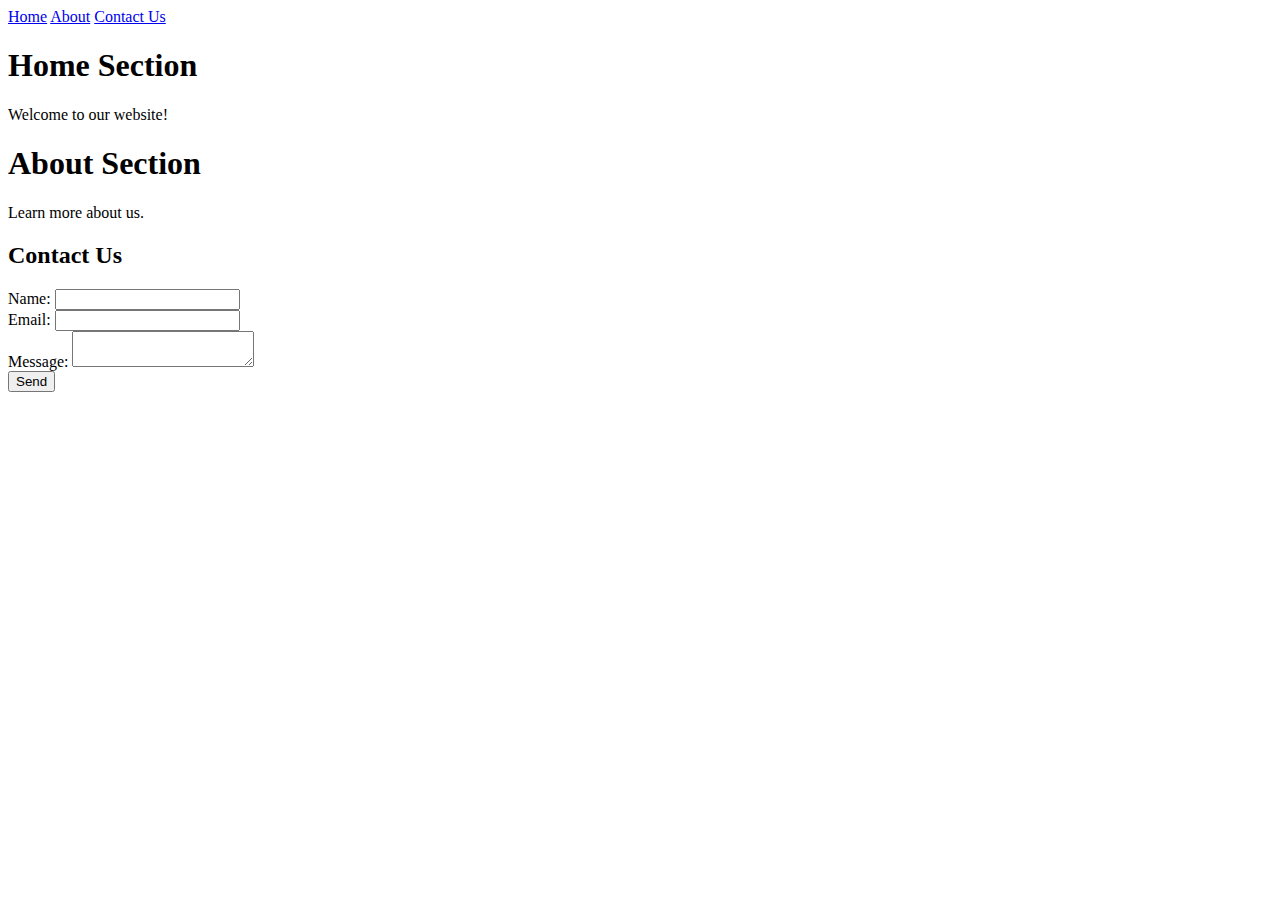
<file: new.html>
<!DOCTYPE html>
<html lang="en">
  <head>
    <meta charset="UTF-8" />
    <meta name="viewport" content="width=device-width, initial-scale=1.0" />
    <title>Smooth Scroll Example</title>
  </head>
  <body>
    <div class="nav">
      <a href="#home">Home</a>
      <a href="#about">About</a>
      <a href="#contact" class="contact-link">Contact Us</a>
    </div>

    <!-- Other sections -->
    <section id="home">
      <h1>Home Section</h1>
      <p>Welcome to our website!</p>
    </section>

    <section id="about">
      <h1>About Section</h1>
      <p>Learn more about us.</p>
    </section>

    <section id="contact">
      <h2>Contact Us</h2>
      <form>
        <label for="name">Name:</label>
        <input type="text" id="name" name="name" required />
        <br />
        <label for="email">Email:</label>
        <input type="email" id="email" name="email" required />
        <br />
        <label for="message">Message:</label>
        <textarea id="message" name="message" required></textarea>
        <br />
        <button type="submit">Send</button>
      </form>
    </section>
  </body>
</html>
</file>
